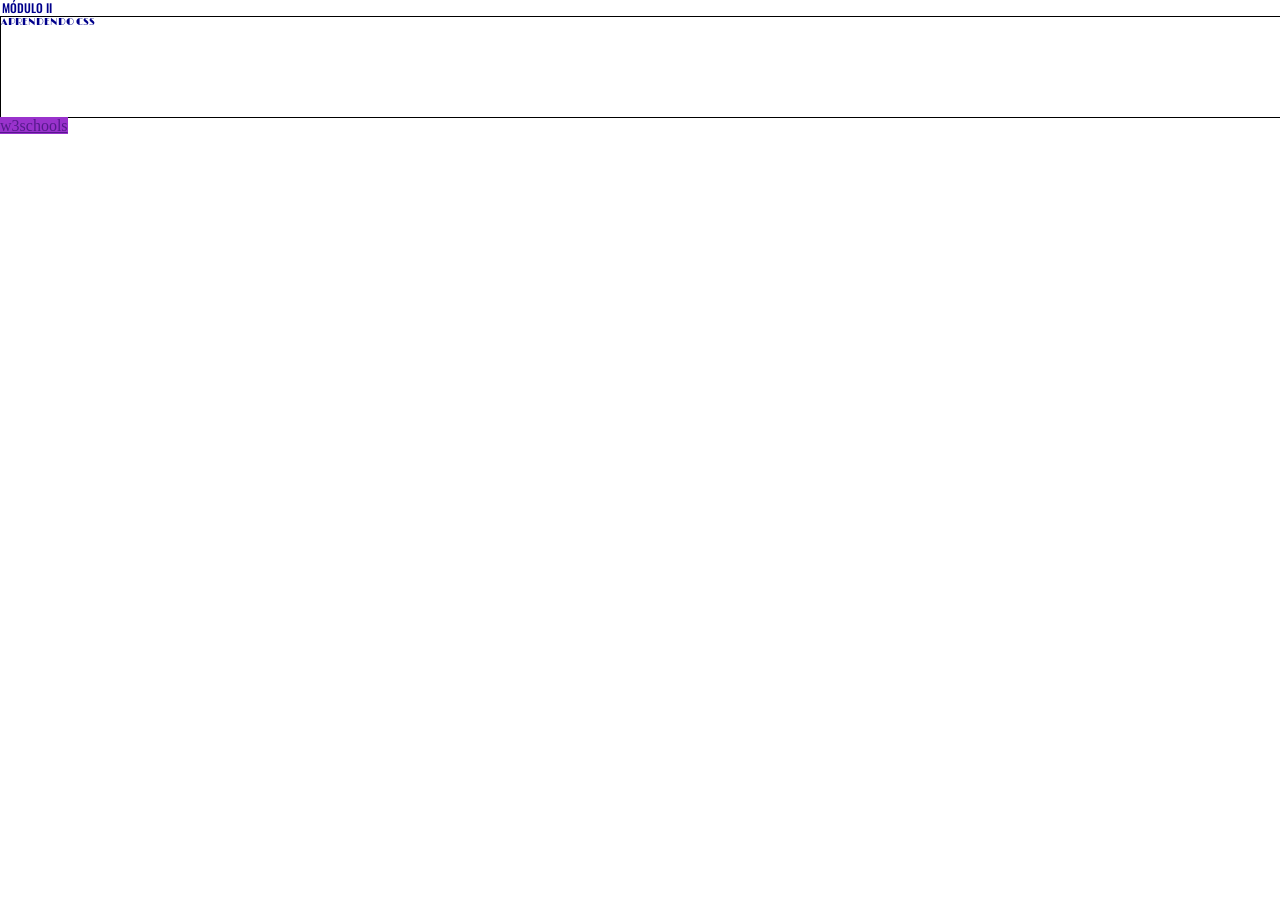
<file: CSS/AULA04-intro/index.html>
<!DOCTYPE html>
<html lang="pt-br">
<head>
    <meta charset="UTF-8">
    <meta name="viewport" content="width=device-width, initial-scale=1.0">
    <link rel="stylesheet" href="./css/reset.css">
    <link rel="stylesheet" href="./css/fonts.css">
    <link rel="stylesheet" href="./css/estilo.css">
    <title>CSS</title>
    <style>
        h1,h3{
            color:darkblue;
        }
    </style>
</head>
<body>
    <h3 class="oswald-font-title">MÓDULO II</h3>
    <div>
        <h1 id="titulo-principal">APRENDENDO CSS</h1>
    </div>
    <a href="">w3schools</a>
</body>
</html>
</file>
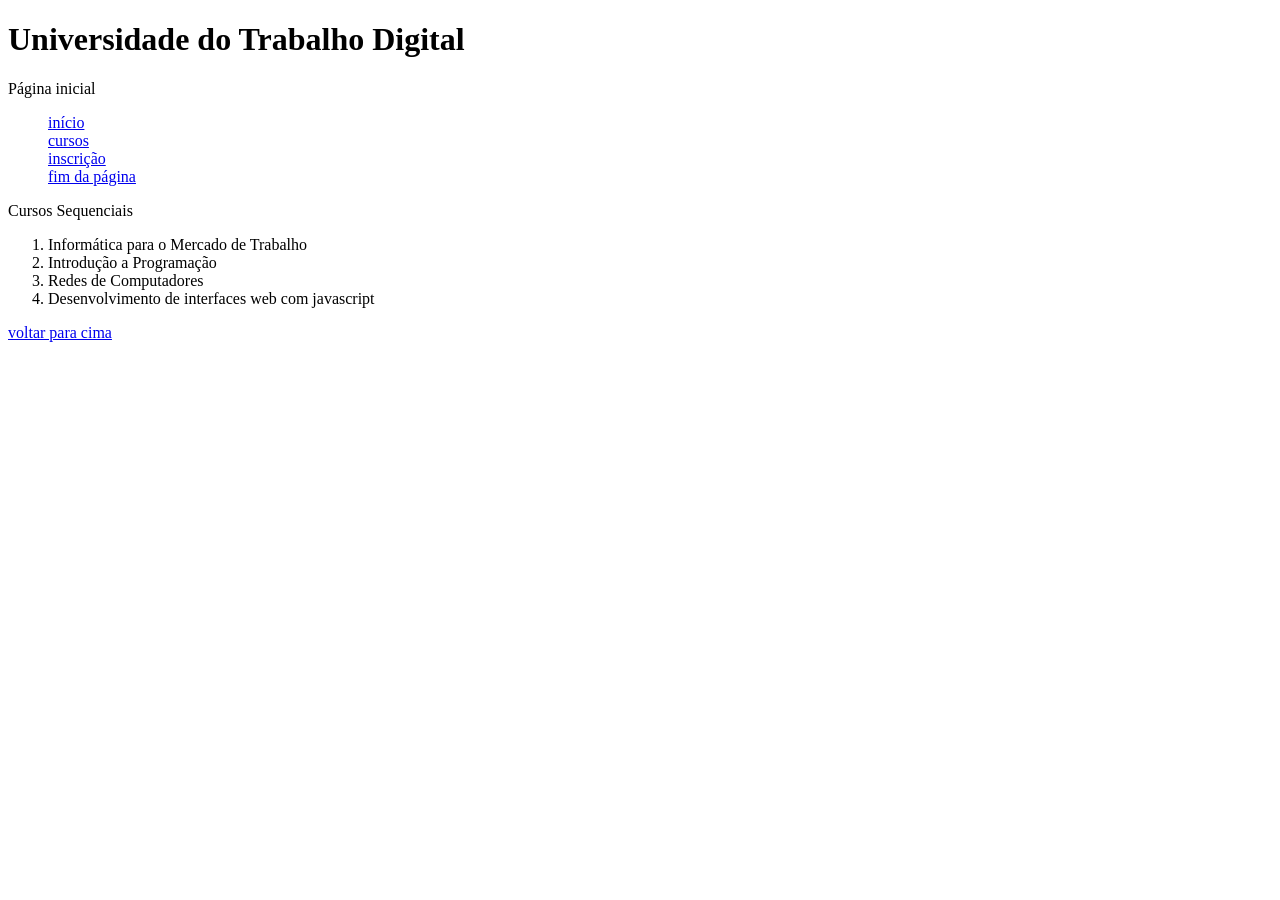
<file: HTML/AULA03-site/index.html>
<!DOCTYPE html>
<html lang="en">
<head>
    <meta charset="UTF-8">
    <meta name="viewport" content="width=device-width, initial-scale=1.0">
    <title>UTD</title>
</head>
<body>
    <h1 id="inicio">Universidade do Trabalho Digital</h1>
    <p>Página inicial</p>
    <ul type="none">
        <li>
            <a href="#">início</a>
        </li>
        <li>
            <!--link externo-->
            <a href="./cursos.html">cursos</a>
        </li>
        <li>
            <a href="./inscricao.html">inscrição</a>
        </li>
        <li>
            <a href="#abacaxi">fim da página</a>
        </li>
    </ul>
    <p>Cursos Sequenciais</p>
    <ol>
        <li>Informática para o Mercado de Trabalho</li>
        <li>Introdução a Programação</li>
        <li>Redes de Computadores</li>
        <li>Desenvolvimento de interfaces web com javascript</li>
    </ol>
    <p id="abacaxi">
        <!--link interno-->
        <a href="#inicio">voltar para cima</a>
    </p>
</body>
</html>
</file>
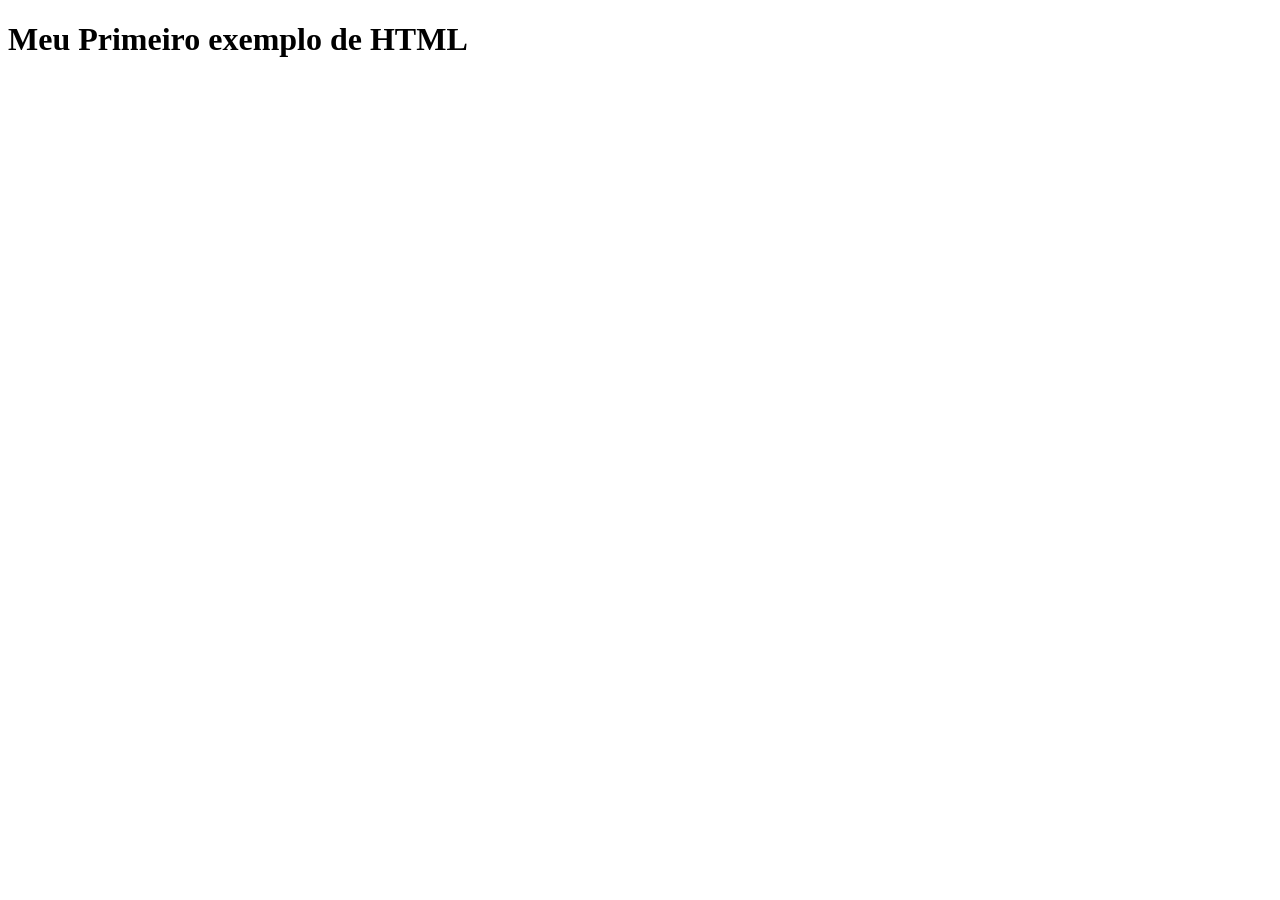
<file: HTML/AULA01-intro/AULA02/index.html>
<!DOCTYPE html>
<html lang="pt-br">
<head>
    <meta charset="UTF-8">
    <meta name="viewport" content="width=device-width, initial-scale=1.0">
    <meta http-equiv="X-UA-Compatible" content="ie=edge">
    <meta name="description" content="Meu primeiro exemplo de HTML">
    <title>Document</title>
</head>
<body>
    <h1>Meu Primeiro exemplo de HTML</h1></h1>
    
</body>
</html>
</file>
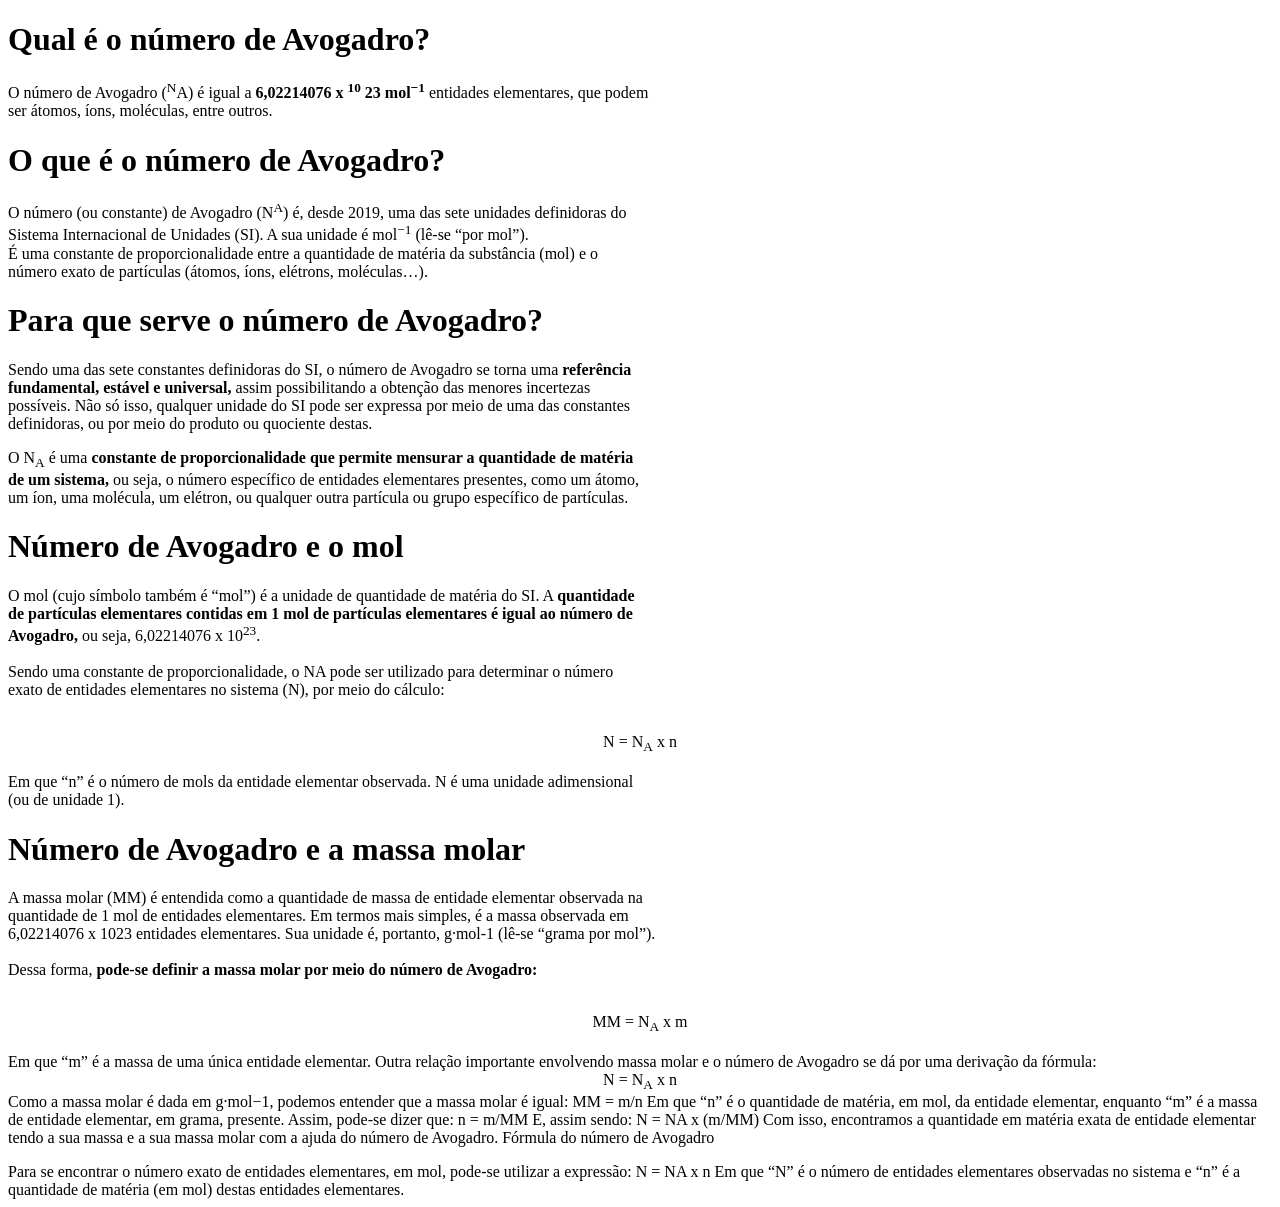
<file: EXERCICIOS/exercicio01.html>
<!DOCTYPE html>
<html lang="pt-BR">

<head>
    <meta charset="UTF-8">
    <meta name="viewport" content="width=device-width, initial-scale=1.0">
    <title>Exercicio 01</title>
</head>

<body>
    
    <h1>Qual é o número de Avogadro?</h1>
    <p>O número de Avogadro (<sup>N</sup>A) é igual a <strong>6,02214076 x <sup>10</sup> 23 mol<sup>−1</sup>
        </strong>entidades elementares, que podem
        <br>ser átomos, íons, moléculas, entre outros.
    </p>

    <h1>O que é o número de Avogadro?</h1>
    <p>O número (ou constante) de Avogadro (N<sup>A</sup>) é, desde 2019, uma das sete unidades definidoras do<br>
        Sistema Internacional de Unidades (SI). A sua unidade é mol<sup>−1</sup> (lê-se “por mol”).<br>
        É uma constante de proporcionalidade entre a quantidade de matéria da substância (mol) e o<br>
        número exato de partículas (átomos, íons, elétrons, moléculas…).</p>

    <h1>Para que serve o número de Avogadro?</h1>

    <p> Sendo uma das sete constantes definidoras do SI, o número de Avogadro se torna uma <b>referência<br>
        fundamental, estável e universal,</b> assim possibilitando a obtenção das menores incertezas<br>
        possíveis. Não só isso, qualquer unidade do SI pode ser expressa por meio de uma das constantes<br>
        definidoras, ou por meio do produto ou quociente destas.</p>

    <p>
        O N<sub>A</sub> é uma <b>constante de proporcionalidade que permite mensurar a quantidade de matéria<br>
            de um sistema,</b> ou seja, o número específico de entidades elementares presentes, como um átomo,<br>
        um íon, uma molécula, um elétron, ou qualquer outra partícula ou grupo específico de partículas.
    </p>

    <h1>
        Número de Avogadro e o mol
    </h1>

    <p>O mol (cujo símbolo também é “mol”) é a unidade de quantidade de matéria do SI. A <strong>quantidade<br>
    de partículas elementares contidas em 1 mol de partículas elementares é igual ao número de<br>
    Avogadro,</strong> ou seja, 6,02214076 x 10<sup>23</sup>.<br> <br>

    Sendo uma constante de proporcionalidade, o NA pode ser utilizado para determinar o número<br>
    exato de entidades elementares no sistema (N), por meio do cálculo:<br><br>
    
   <center> N = N<sub>A</sub> x n<br><br></center>

    Em que “n” é o número de mols da entidade elementar observada. N é uma unidade adimensional<br>
    (ou de unidade 1).</p>

    <h1>Número de Avogadro e a massa molar</h1>

   <p> A massa molar (MM) é entendida como a quantidade de massa de entidade elementar observada na<br>
    quantidade de 1 mol de entidades elementares. Em termos mais simples, é a massa observada em<br>
    6,02214076 x 1023 entidades elementares. Sua unidade é, portanto, g∙mol-1 (lê-se “grama por mol”).<br><br>

    Dessa forma, <b>pode-se definir a massa molar por meio do número de Avogadro:</b><br><br>
    
    <center>MM = N<sub>A</sub> x m<br><br></center>

    Em que “m” é a massa de uma única entidade elementar.
    Outra relação importante envolvendo massa molar e o número de Avogadro se dá por uma
    derivação da fórmula:
<div style="text-align: center;"> 
     N = N<sub>A</sub> x n
</div>
    Como a massa molar é dada em g∙mol−1, podemos entender que a massa molar é igual:
    MM = m/n
    Em que “n” é o quantidade de matéria, em mol, da entidade elementar, enquanto “m” é a massa de
    entidade elementar, em grama, presente. Assim, pode-se dizer que:
    n = m/MM

    E, assim sendo:

    N = NA x (m/MM)

    Com isso, encontramos a quantidade em matéria exata de entidade elementar tendo a sua
    massa e a sua massa molar com a ajuda do número de Avogadro.

    Fórmula do número de Avogadro</p>

    Para se encontrar o número exato de entidades elementares, em mol, pode-se utilizar a expressão:

    N = NA x n

    Em que “N” é o número de entidades elementares observadas no sistema e “n” é a quantidade de
    matéria (em mol) destas entidades elementares.


</body>

</html>
</file>
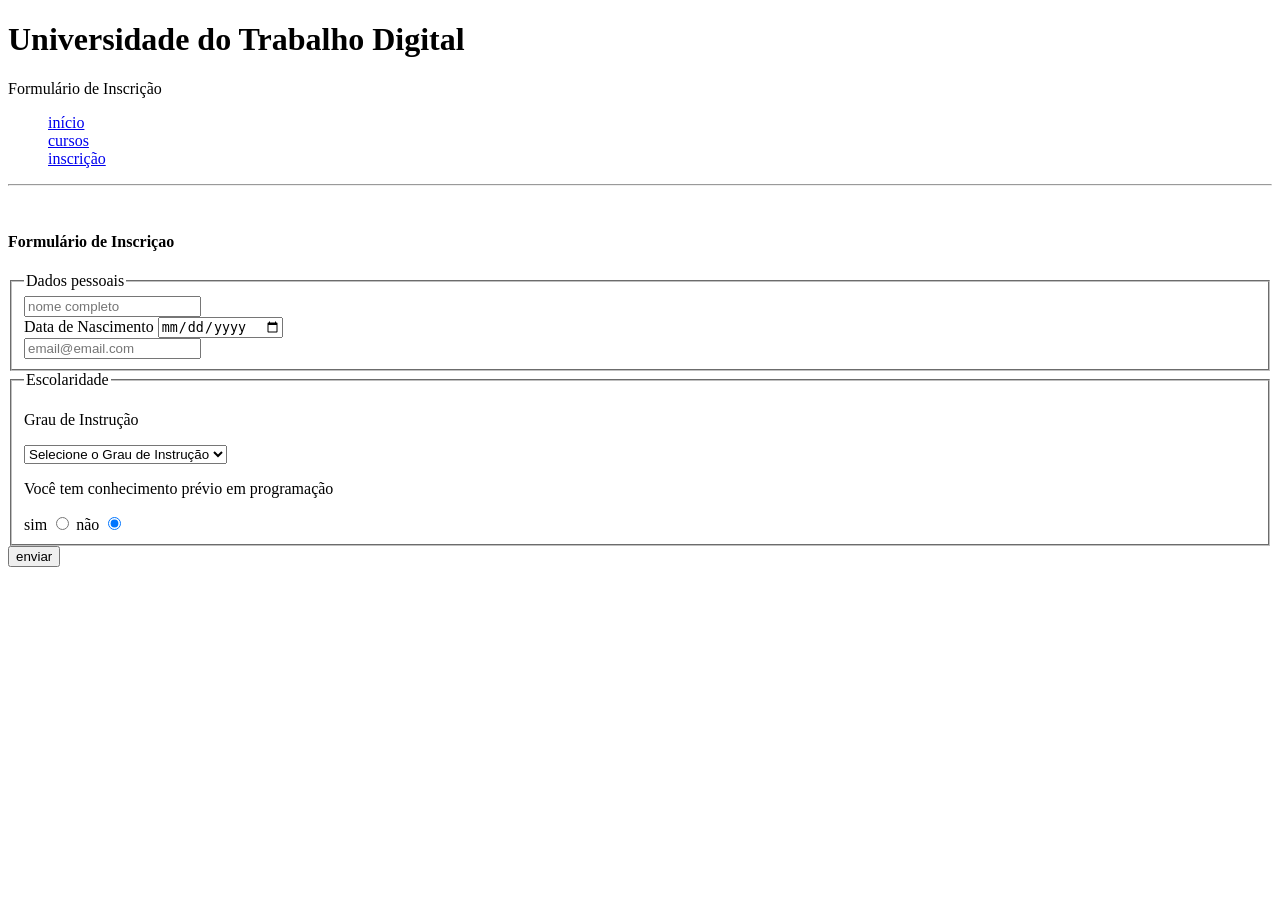
<file: HTML/AULA03-site/inscricao.html>
<!DOCTYPE html>
<html lang="en">
<head>
    <meta charset="UTF-8">
    <meta name="viewport" content="width=device-width, initial-scale=1.0">
    <title>Inscrição</title>
</head>
<body>
    <h1>Universidade do Trabalho Digital</h1>
    <p>Formulário de Inscrição</p>
    <ul type="none">
        <li>
            <a href="./index.html">início</a>
        </li>
        <li>
            <a href="./cursos.html">cursos</a>
        </li>
        <li>
            <a href="#">inscrição</a>
        </li>
    </ul>
    <hr>
    <br>
    <h4>Formulário de Inscriçao</h4>

    <form action="./index.html">
        <fieldset>
            <legend>Dados pessoais</legend>
            <input type="text" required name="nome" id="nomeId" placeholder="nome completo">
            <br>
            <label for="nascimentoId">Data de Nascimento</label>
            <input type="date" name="nascimento" id="nascimentoId">
            <br>
            <input type="email" name="email" id="" placeholder="email@email.com">
            <br>
        </fieldset>
        <fieldset>
            <legend>Escolaridade</legend>
            <p>Grau de Instrução</p>
            <select name="escolaridade" id="escolaridadeId">
                <option value="0" disabled selected>
                    Selecione o Grau de Instrução
                </option>
                <option value="1">
                    não alfabetizado
                </option>
                <option value="2">
                    fundamental
                </option>
                <option value="3">
                    ensino médio
                </option>
                <option value="4">
                    superior
                </option>
                <option value="5">
                    pós graduação
                </option>
                <option value="6">
                    mestrado
                </option>
                <option value="7">
                    doutorado
                </option>
            </select>
            <p>Você tem conhecimento prévio em programação</p>
            <label>
                sim
                <input type="radio" value="sim" name="conhecimentoPrevio" id="simId"> 
            </label>
            <label>
                não
                <input type="radio" checked value="não" name="conhecimentoPrevio" id="simId">
            </label>
        </fieldset>
        <input type="submit" value="enviar">
    </form>
</body>
</html>
</file>
<file: CSS/AULA04-intro/css/fonts.css>
@import url('https://fonts.googleapis.com/css2?family=Oswald:wght@200..700&display=swap');
@import url('https://fonts.googleapis.com/css2?family=Limelight&family=Oswald:wght@200..700&display=swap');

.oswald-font-title{
  font-family: "Oswald", sans-serif;
  font-optical-sizing: auto;
  font-weight: 500;
  font-style: normal;
}

#titulo-principal{
  font-family: "Limelight", sans-serif;
  font-weight: 400;
  font-style: normal;
}
</file>
<file: CSS/AULA04-intro/css/estilo.css>
a{
    background-color: darkorchid;
}

div{
    width: 100vw;
    height:100px;
    border:1px solid black;
}

h1{
    width: 100%;
    height: 10px;
    font-size: 10px;
}

h3{
    font-size: 12px;
    margin:2px;
}

.subtitulo{
    color:rgba(1,1,1,0.5);
    /*
    color:rgb(1,1,1);
    color:#0000ff;
    color:#00f;
    color:gray;
    */
    font-size: 12px;
    font-family: Verdana, Geneva, Tahoma, sans-serif;
}
</file>
